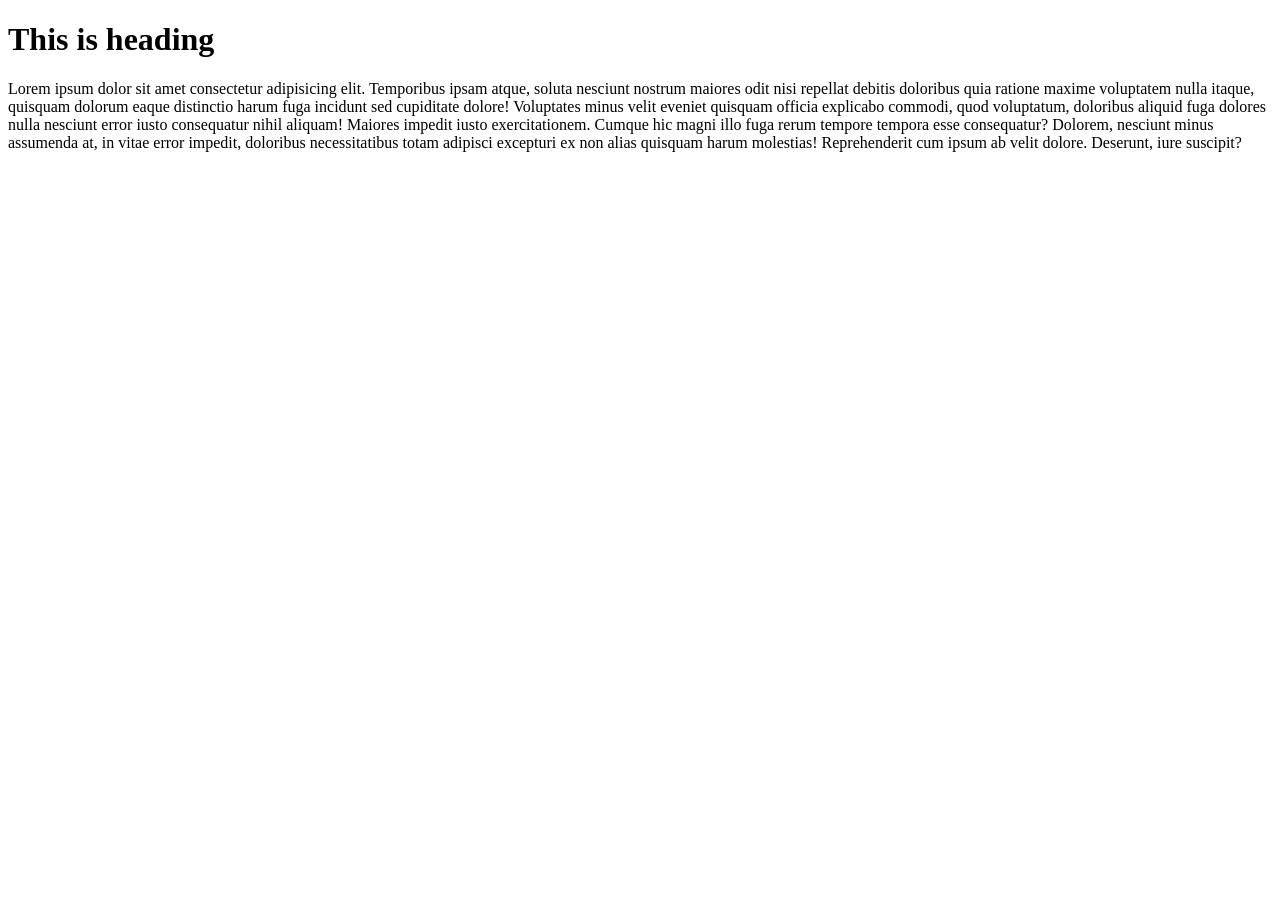
<file: A1/index.html>
<!DOCTYPE html>
<html lang="en">
  <head>
    <meta charset="UTF-8" />
    <meta name="viewport" content="width=device-width, initial-scale=1.0" />
    <title>Document</title>
  </head>
  <body>
    <h1>This is heading</h1>
    <p>
      Lorem ipsum dolor sit amet consectetur adipisicing elit. Temporibus ipsam
      atque, soluta nesciunt nostrum maiores odit nisi repellat debitis
      doloribus quia ratione maxime voluptatem nulla itaque, quisquam dolorum
      eaque distinctio harum fuga incidunt sed cupiditate dolore! Voluptates
      minus velit eveniet quisquam officia explicabo commodi, quod voluptatum,
      doloribus aliquid fuga dolores nulla nesciunt error iusto consequatur
      nihil aliquam! Maiores impedit iusto exercitationem. Cumque hic magni illo
      fuga rerum tempore tempora esse consequatur? Dolorem, nesciunt minus
      assumenda at, in vitae error impedit, doloribus necessitatibus totam
      adipisci excepturi ex non alias quisquam harum molestias! Reprehenderit
      cum ipsum ab velit dolore. Deserunt, iure suscipit?
    </p>
  </body>
</html>
</file>
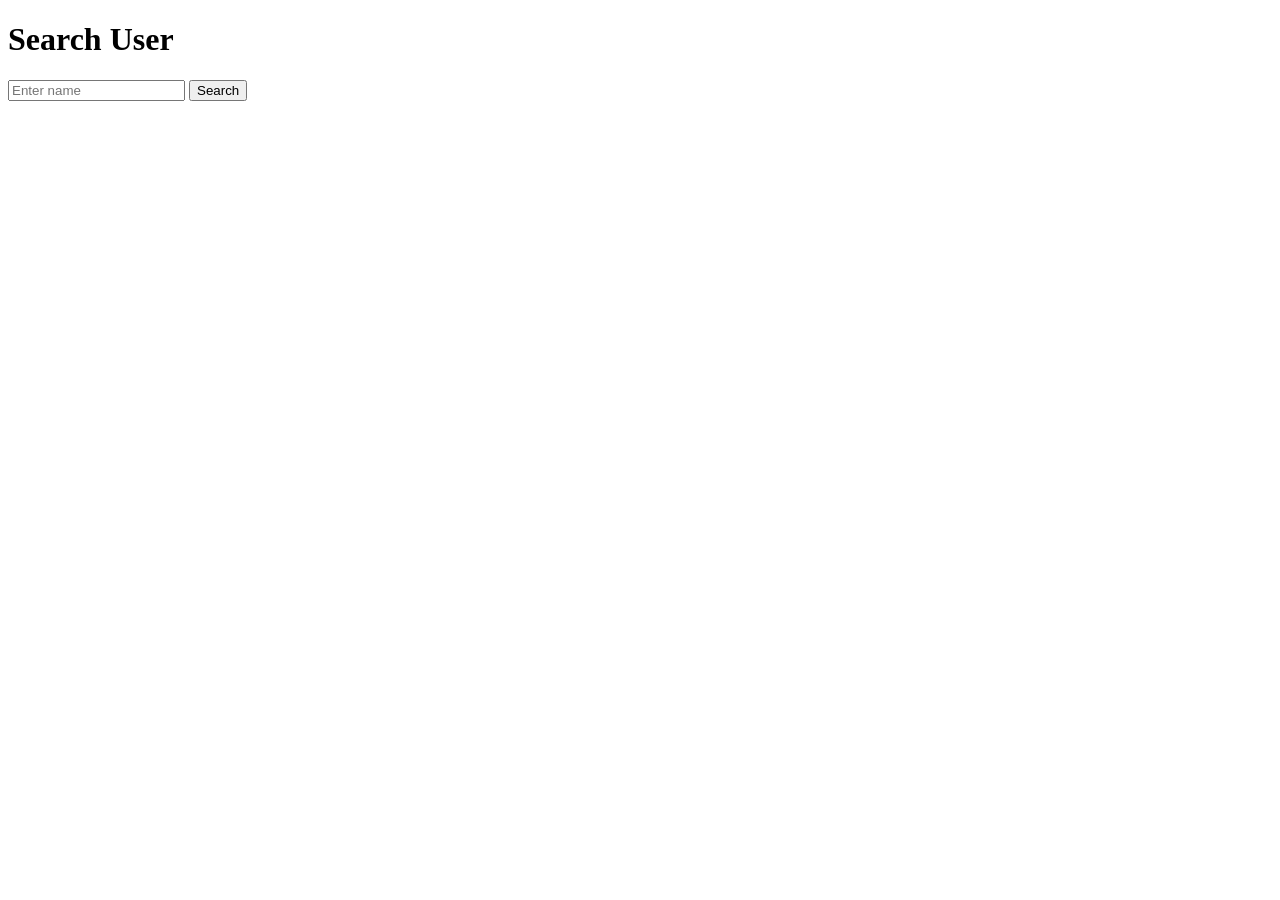
<file: A11/index.html>
<!-- You can look for the names in day-4 index 2 -->

<!DOCTYPE html>
<html lang="en">
<head>
  <meta charset="UTF-8" />
  <meta name="viewport" content="width=device-width, initial-scale=1.0"/>
  <title>User Search</title>
</head>
<body>
  <h1>Search User</h1>
  <input type="text" id="txtSearch" placeholder="Enter name" />
  <button onclick="searchUser()">Search</button>
  <div id="dvResult" style="margin-top: 20px;"></div>

  <script>
    const url = "https://jsonplaceholder.typicode.com/users";
    let allUsers = [];

    // Fetch all users once and store
    fetch(url)
      .then((res) => res.json())
      .then((users) => {
        allUsers = users;
      });

    // Function to search and display user details
    function searchUser() {
      const name = document.getElementById("txtSearch").value.trim().toLowerCase();
      const user = allUsers.find(u => u.name.toLowerCase() === name);

      if (user) {
        let details = `
          <h2>Details for ${user.name}</h2>
          <p><strong>Username:</strong> ${user.username}</p>
          <p><strong>Email:</strong> ${user.email}</p>
          <p><strong>Phone:</strong> ${user.phone}</p>
          <p><strong>Website:</strong> ${user.website}</p>
          <p><strong>Company:</strong> ${user.company.name}</p>
          <p><strong>Address:</strong> ${user.address.street}, ${user.address.city}, ${user.address.zipcode}</p>
        `;
        document.getElementById("dvResult").innerHTML = details;
      } 
      else {
        document.getElementById("dvResult").innerHTML = "No one with that name.";
      }
    }
  </script>
</body>
</html>
</file>
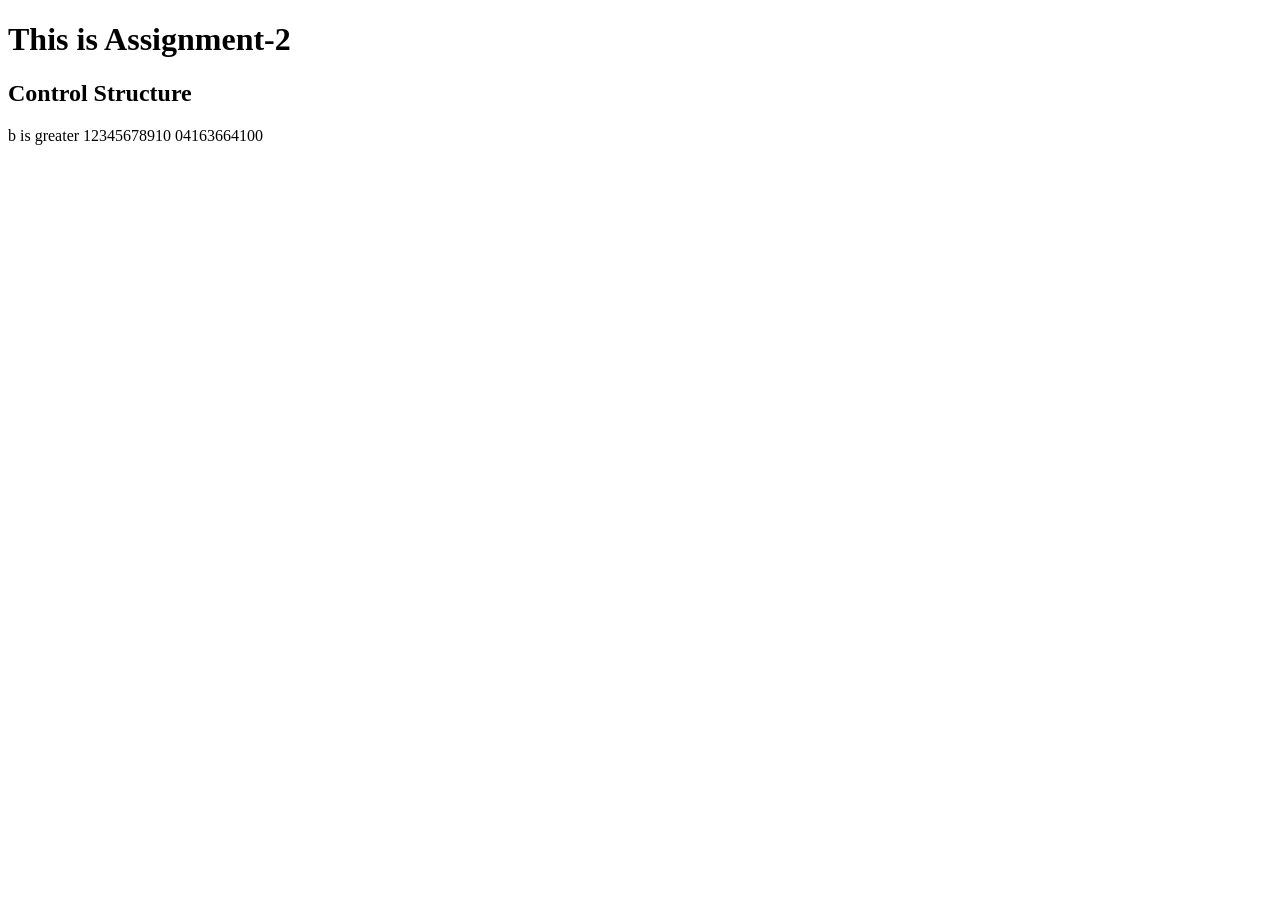
<file: A2/index.html>
<!DOCTYPE html>
<html lang="en">
<head>
    <meta charset="UTF-8">
    <meta name="viewport" content="width=device-width, initial-scale=1.0">
    <title>Document</title>
</head>
<body>
    <h1>This is Assignment-2</h1>
    <h2>Control Structure</h2>
    <script>
        let a=10
        let b=15
        if(a>b)
    {
        document.write("a is greater")
    }
        else if(b>a)
    {
        document.write("b is greater")
    }
        else
    {
        document.write("Both are equal")
    }

    let i=1
    document.write("\n")
    while(i<11)
    {
        document.write(i)
        i++
    }
    document.write("\n")
    for(let j=0;j<11;j++)
    {
        document.write(j*j)
        j++
    }
    </script>
</body>
</html>
</file>
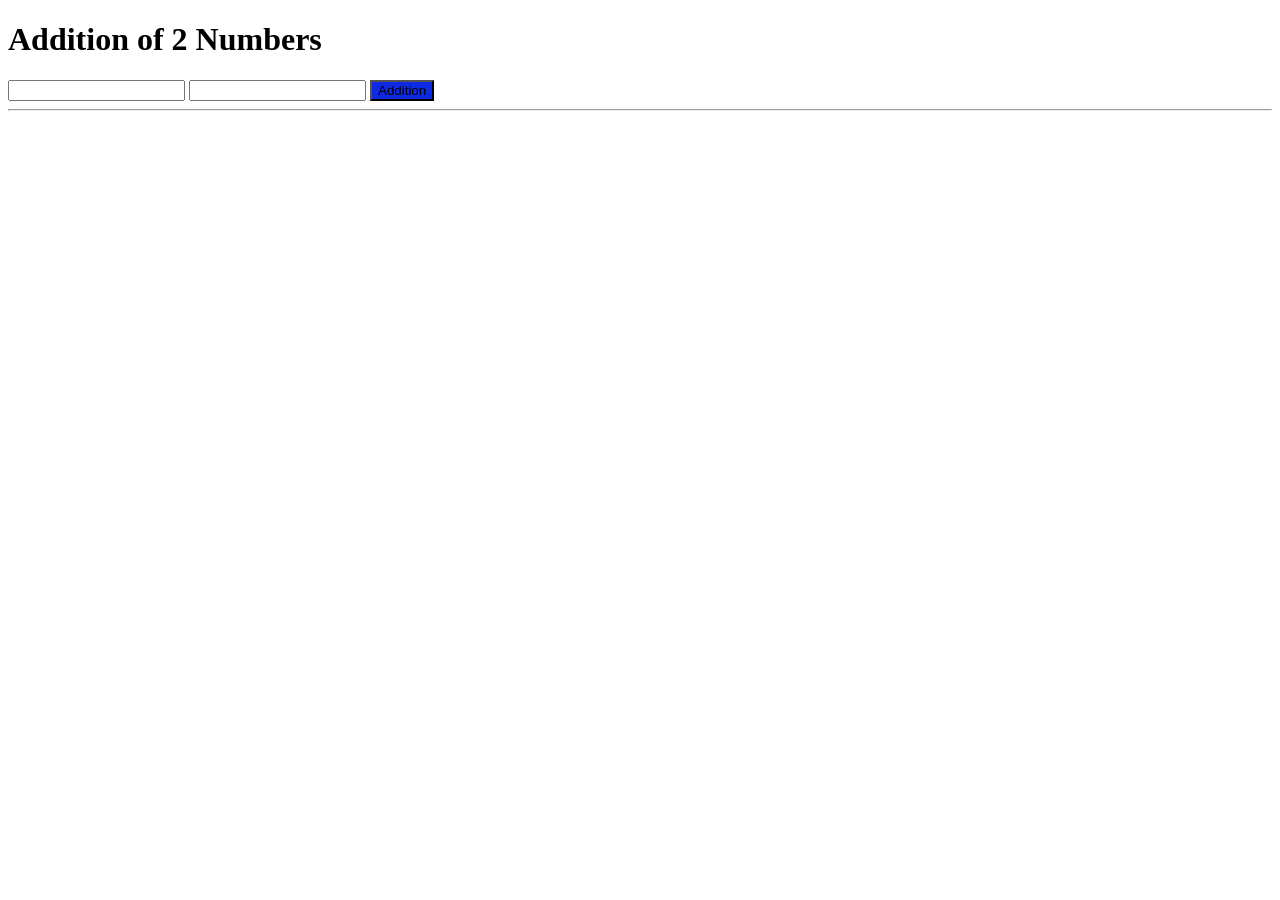
<file: A3/index.html>
<!DOCTYPE html>
<html>
<head>
    <title>Add Numbers</title>
    <script>
        function addNumbers() {
            var a = Number(num1.value);
            var b = Number(num2.value);
            var sum = a + b;
            alert("Sum = " + sum);
            // dvResult.innerHTML = a + b;
        }
    </script>
</head>
<body>
    <h1>Addition of 2 Numbers</h1>
    <input type="text" id="num1">
    <input type="text" id="num2">
    <button onclick="addNumbers()" style="background-color: rgb(14, 42, 227);">Addition</button>
    <hr>
    <!-- <div></div> -->
</body>
</html>
</file>
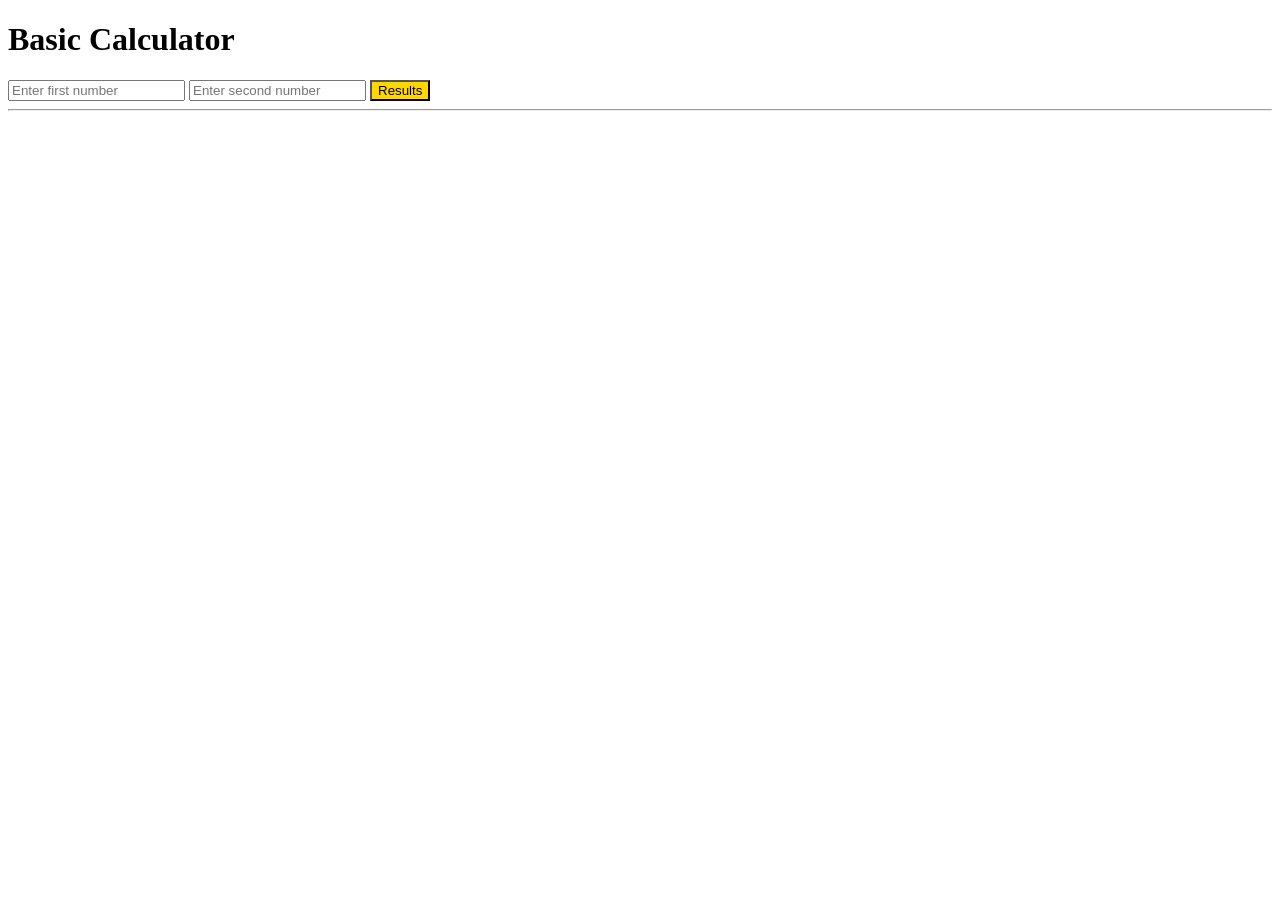
<file: A4/index.html>
<!DOCTYPE html>
<html lang="en">
<head>
    <meta charset="UTF-8">
    <meta name="viewport" content="width=device-width, initial-scale=1.0">
    <title>Calculator using Functions</title>
    <script>
        function calculate() {
            var a = Number(document.getElementById("num1").value);
            var b = Number(document.getElementById("num2").value);

            function add(a, b) {
                return a + b;
            }

            function sub(a, b) {
                return a - b;
            }

            function mul(a, b) {
                return a * b;
            }

            function divi(a, b) {
                return b !== 0 ? (a / b).toFixed(2) : "Cannot divide by zero";
            }

            var addition = a + " + " + b + " = " + add(a, b);
            var subtraction = a + " - " + b + " = " + sub(a, b);
            var multiplication = a + " * " + b + " = " + mul(a, b);
            var division = a + " ÷ " + b + " = " + divi(a, b);

            document.getElementById("results").innerHTML =
                "<p>" + addition + "</p>" +
                "<p>" + subtraction + "</p>" +
                "<p>" + multiplication + "</p>" +
                "<p>" + division + "</p>";
        }
    </script>
</head>
<body>
    <h1>Basic Calculator</h1>
    <input type="text" id="num1" placeholder="Enter first number">
    <input type="text" id="num2" placeholder="Enter second number">
    <button onclick="calculate()" style="background-color: gold;">Results</button>
    <hr>
    <div id="results"></div> 
</body>
</html>
</file>
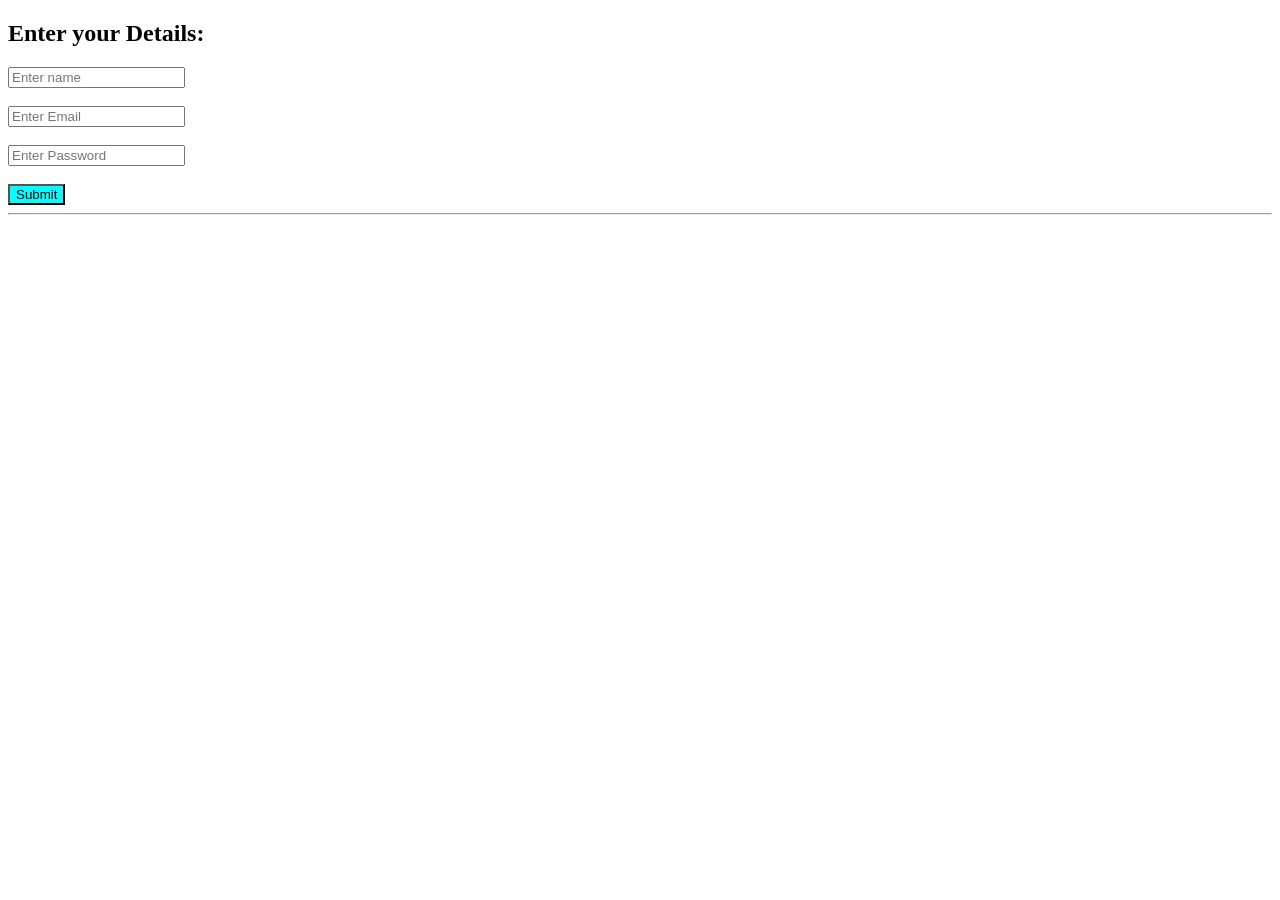
<file: A5/index.html>
<!DOCTYPE html>
<html lang="en">
<head>
    <meta charset="UTF-8">
    <meta name="viewport" content="width=device-width, initial-scale=1.0">
    <title>Document</title>
</head>
<body>
    <h2>Enter your Details:</h2>
    <input type="text" id="name" placeholder="Enter name">
    <br><br>
    <input type="text" id="email" placeholder="Enter Email">
    <br><br>
    <input type="text" id="password" placeholder="Enter Password">
    <br><br>
    <button onclick="displayData()" style="background-color: aqua;">Submit</button>
    <hr>

    <div id="output"></div>

    <script>
    function displayData() {
      const name = document.getElementById("name").value;
      const email = document.getElementById("email").value;
      const password = document.getElementById("password").value;

      const output = `
        <p>Name: ${name}</p>
        <p>Email: ${email}</p>
        <p>Password: ${password}</p>
      `;

      document.getElementById("output").innerHTML = output;
    }
  </script>
</body>
</html>
</file>
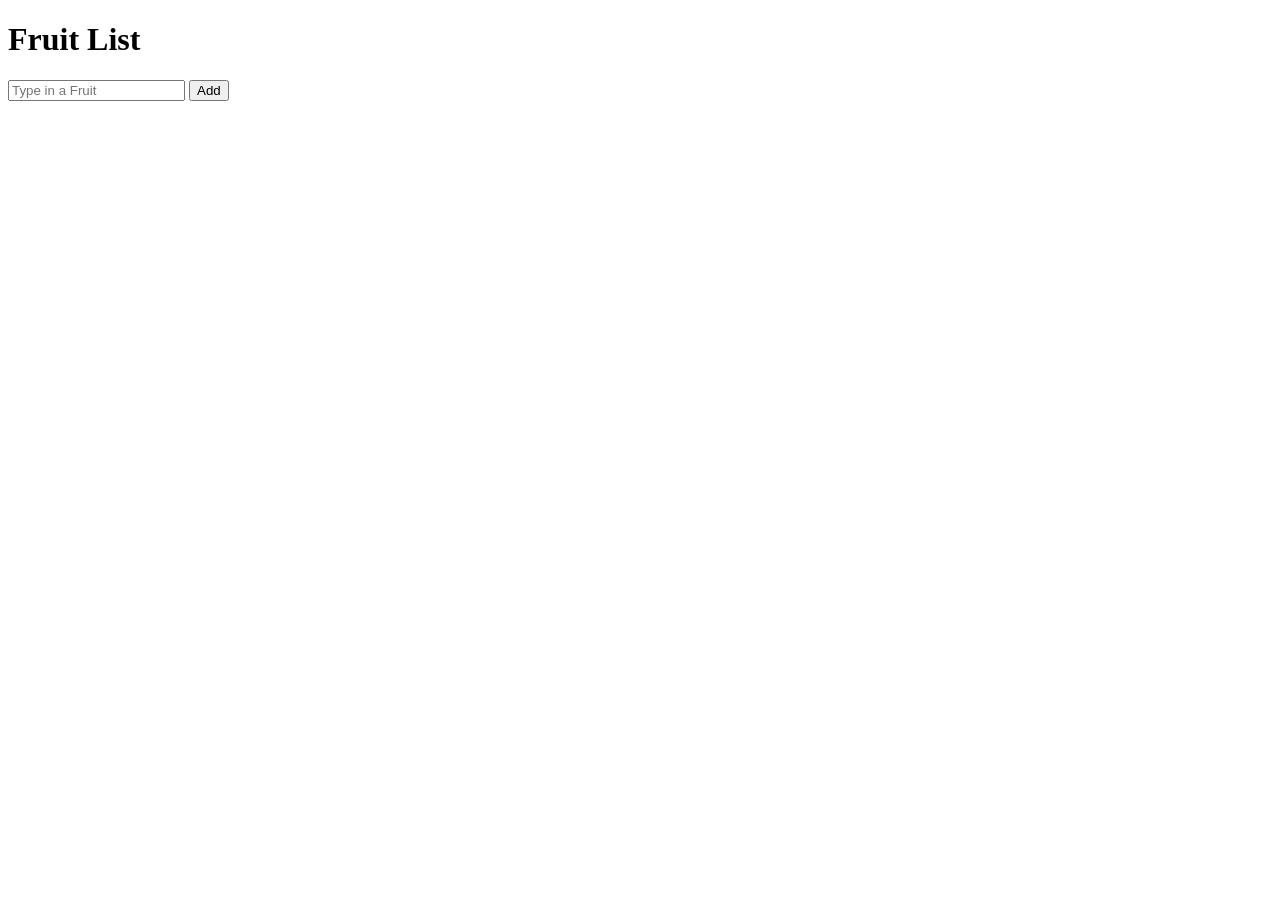
<file: A6/index.html>
<!DOCTYPE html>
<html lang="en">
  <head>
    <meta charset="UTF-8" />
    <meta name="viewport" content="width=device-width, initial-scale=1.0" />
    <title>Fruit List</title>
    <script>
      const fruits = [];
      function add() {
        const input = document.getElementById("txt1").value;
        fruits.push(input);
        const listHTML = fruits.map((fruit) => `<li>${fruit}</li>`).join("");
        document.getElementById("fruitList").innerHTML = listHTML;
      }
    </script>
  </head>
  <body>
    <div>
      <h1>Fruit List</h1>
      <input type="text" id="txt1" placeholder="Type in a Fruit"/>
      <button onclick="add()">Add</button>
      <ul id="fruitList"></ul>
    </div>
  </body>
</html>
</file>
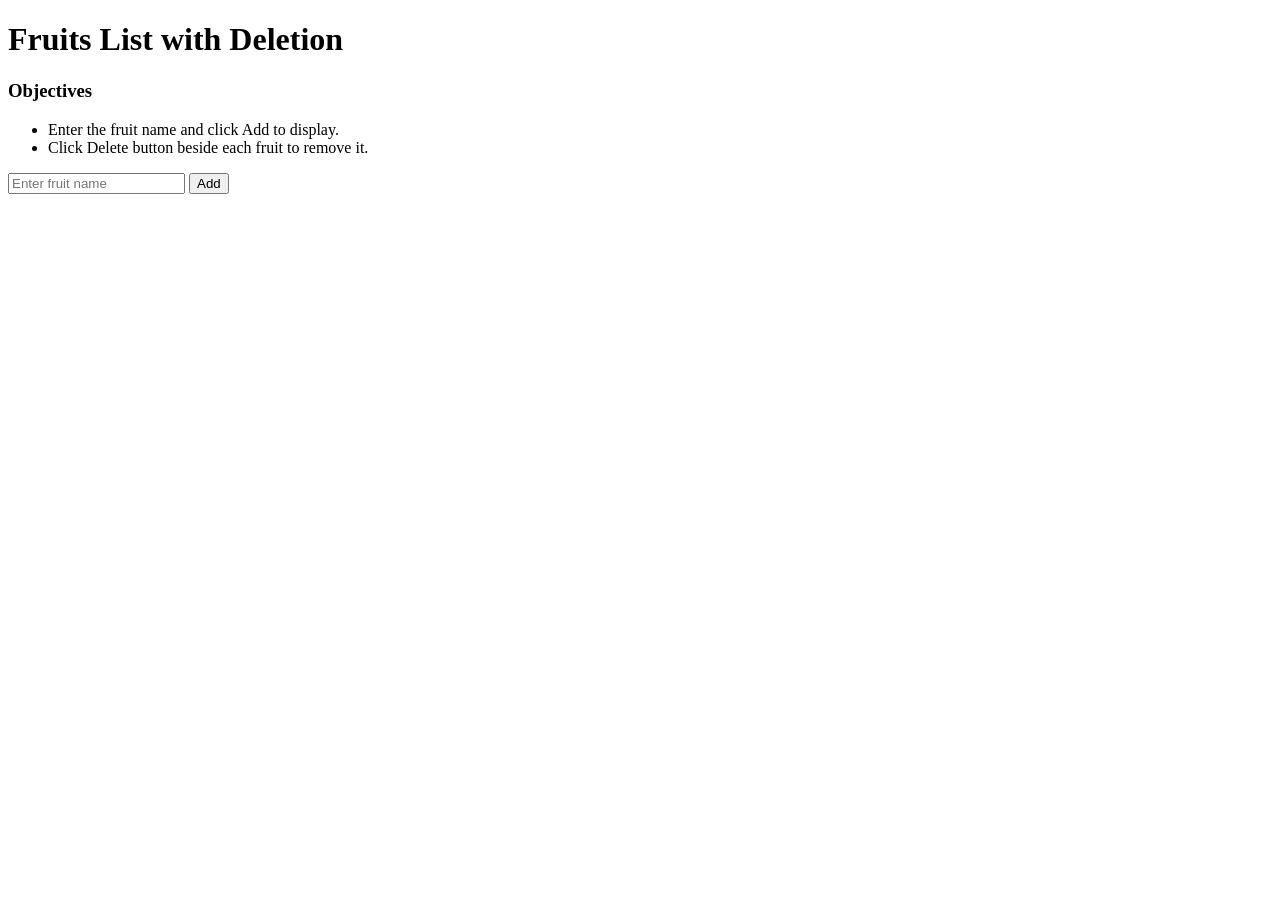
<file: A7/index.html>
<!DOCTYPE html>
<html>
<head>
  <title>Fruits List with Individual Delete</title>
</head>
<body>
  <h1>Fruits List with Deletion</h1>
  <h3>Objectives</h3>
  <ul>
    <li>Enter the fruit name and click Add to display.</li>
    <li>Click Delete button beside each fruit to remove it.</li>
  </ul>

  <input type="text" id="fruitInput" placeholder="Enter fruit name">
  <button onclick="addFruit()">Add</button>

  <ul id="fruitList"></ul>

  <script>
    let fruits = [];

    function addFruit() {
      const input = document.getElementById("fruitInput");
      const fruit = input.value.trim();
      if (fruit !== "") {
        fruits.push(fruit);
        input.value = "";
        showFruits();
      }
    }

    function deleteFruit(value) {
      fruits = fruits.filter(fruit => fruit !== value);
      showFruits();
    }

    function showFruits() {
      const list = document.getElementById("fruitList");
      list.innerHTML = fruits
        .map(fruit =>
          <li>${fruit} <button onclick="deleteFruit('${fruit}')">Delete</button></li>
        )
        .join("");
    }
  </script>
</body>
</html>
</file>
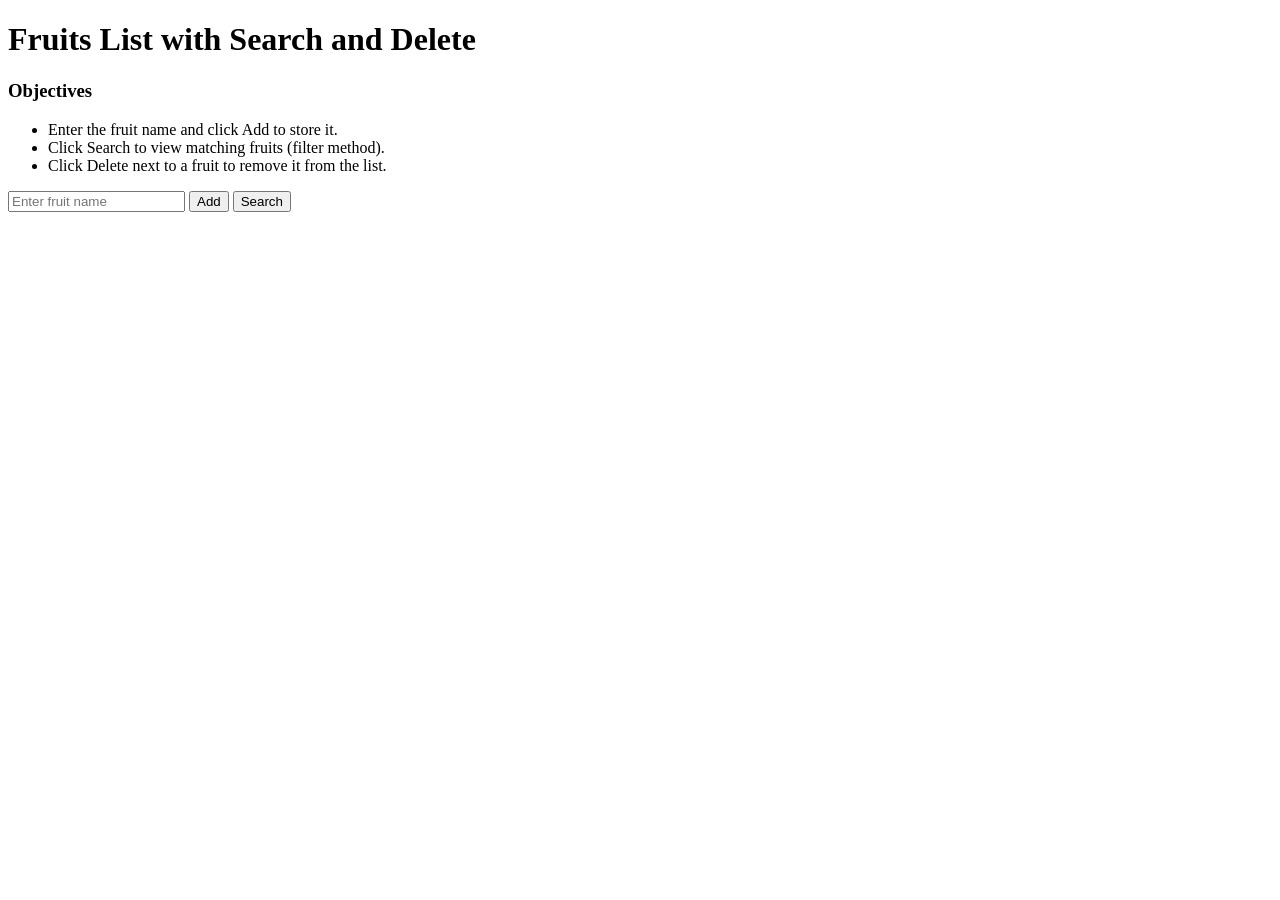
<file: A8/index.html>
<!DOCTYPE html>
<html lang="en">
<head>
    <meta charset="UTF-8">
    <meta name="viewport" content="width=device-width, initial-scale=1.0">
    <title>Document</title>
</head>
<body>
    
</body>
</html><!DOCTYPE html>
<html>
<head>
  <title>Fruits List with Search and Delete</title>
</head>
<body>
  <h1>Fruits List with Search and Delete</h1>
  <h3>Objectives</h3>
  <ul>
    <li>Enter the fruit name and click Add to store it.</li>
    <li>Click Search to view matching fruits (filter method).</li>
    <li>Click Delete next to a fruit to remove it from the list.</li>
  </ul>

  <input type="text" id="fruitInput" placeholder="Enter fruit name">
  <button onclick="addFruit()">Add</button>
  <button onclick="searchFruit()">Search</button>

  <ul id="fruitList"></ul>

  <script>
    let fruits = [];

    function addFruit() {
      const input = document.getElementById("fruitInput");
      const fruit = input.value.trim();
      if (fruit !== "") {
        fruits.push(fruit);
        input.value = "";
        showFruits(fruits, true); 
      }
    }

    function deleteFruit(value) {
      fruits = fruits.filter(fruit => fruit !== value);
      showFruits(fruits, true);  
    }

    function searchFruit() {
      const query = document.getElementById("fruitInput").value.trim().toLowerCase();
      const result = fruits.filter(fruit => fruit.toLowerCase().includes(query));
      showFruits(result, false); 
    }

    function showFruits(list, withDelete) {
      const listElement = document.getElementById("fruitList");
      listElement.innerHTML = list.map(fruit => {
        return withDelete
          ? <li>${fruit} <button onclick="deleteFruit('${fruit}')">Delete</button></li>
          : <li>${fruit}</li>;
      }).join("");
    }
  </script>
</body>
</html>
</file>
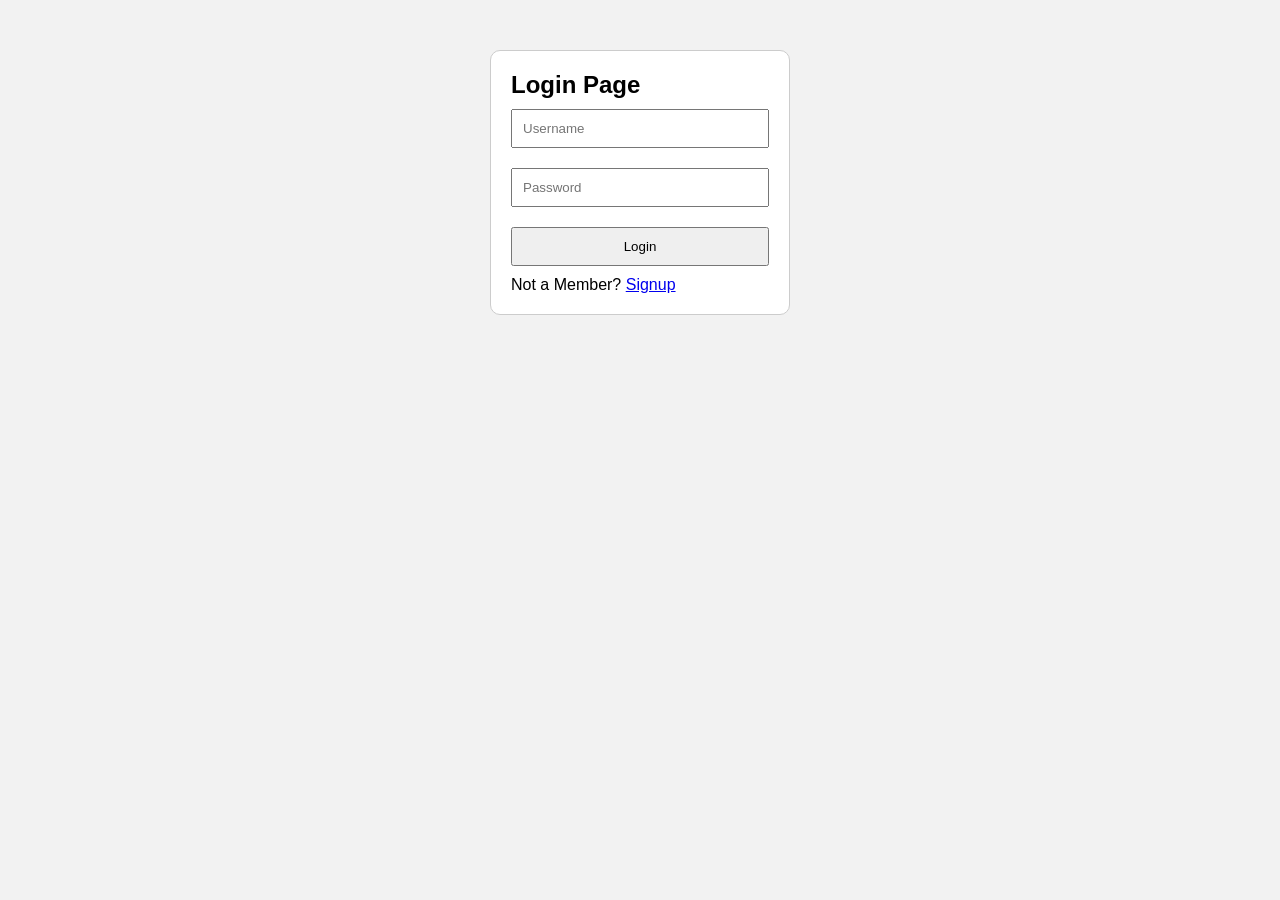
<file: Day 2 exam question/index.html>
<!DOCTYPE html>
<html lang="en">
<head>
  <meta charset="UTF-8" />
  <meta name="viewport" content="width=device-width, initial-scale=1.0"/>
  <title>Mini Website</title>
  <link rel="stylesheet" href="style.css">
</head>
<body>

  <nav id="nav">
    <a href="#" onclick="showPage('home')">Home</a>
    <a href="#" onclick="showPage('about')">About</a>
    <a href="#" onclick="showPage('contact')">ContactUS</a>
    <a href="#" onclick="logout()">Logout</a>
  </nav>

  <div id="login" class="form-box">
    <h2>Login Page</h2>
    <input type="text" id="loginUser" placeholder="Username" required>
    <input type="password" id="loginPass" placeholder="Password" required>
    <button onclick="login()">Login</button>
    <p>Not a Member? <a href="#" onclick="toggleForm()">Signup</a></p>
  </div>

  <div id="register" class="form-box" style="display: none;">
    <h2>Registration Page</h2>
    <input type="text" id="regUser" placeholder="Choose Username" required>
    <input type="password" id="regPass" placeholder="Choose Password" required>
    <button onclick="register()">Register</button>
    <p>Already a Member? <a href="#" onclick="toggleForm()">Login</a></p>
  </div>

  <div id="home" class="page container">
    <h2>Welcome to the Home Page</h2>
  </div>

  <div id="about" class="page container">
    <h2>About Page</h2>
  </div>

  <div id="contact" class="page container">
    <h2>Contact Us</h2>
    <p>Email: example@domain.com<br>Phone: +91-1234567890</p>
  </div>

  <script>
    let users = {}; 

    function toggleForm() {
      const loginBox = document.getElementById('login');
      const registerBox = document.getElementById('register');
      loginBox.style.display = loginBox.style.display === 'none' ? 'block' : 'none';
      registerBox.style.display = registerBox.style.display === 'none' ? 'block' : 'none';
    }

    function register() {
      const username = document.getElementById('regUser').value;
      const password = document.getElementById('regPass').value;
      if (!username || !password) return alert('Please fill all fields.');
      users[username] = password;
      alert('Registration successful! You can now log in.');
      toggleForm();
    }

    function login() {
      const username = document.getElementById('loginUser').value;
      const password = document.getElementById('loginPass').value;
      if (users[username] === password) {
        document.getElementById('login').style.display = 'none';
        document.getElementById('nav').style.display = 'flex';
        document.getElementById('footer').style.display = 'block';
        showPage('home');
      } else {
        alert('Invalid credentials!');
      }
    }

    function showPage(pageId) {
      document.querySelectorAll('.page').forEach(p => p.style.display = 'none');
      document.getElementById(pageId).style.display = 'block';
    }

    function logout() {
      document.getElementById('nav').style.display = 'none';
      document.getElementById('footer').style.display = 'none';
      document.querySelectorAll('.page').forEach(p => p.style.display = 'none');
      document.getElementById('loginUser').value = '';
      document.getElementById('loginPass').value = '';
      document.getElementById('login').style.display = 'block';
    }
  </script>

</body>
</html>
</file>
<file: Day 2 exam question/style.css>
*{ 
    box-sizing: border-box; 
    margin: 0; 
    padding: 0; 
}
body{ 
    font-family: Arial,sans-serif; 
    background: #f2f2f2; 
}
nav{
    background-color: #004aad;
    padding: 15px;
    display: flex;
    justify-content: space-around;
    color: white;
}
    nav a {
      color: white;
      text-decoration: none;
      font-weight: bold;
    }
    nav a:hover {
      text-decoration: underline;
    }
    .container {
      padding: 30px;
      min-height: 60vh;
      text-align: center;
    }
    .footer {
      background-color: #003366;
      color: green;
      text-align: center;
      padding: 10px;
    }
    .form-box {
      width: 300px;
      margin: 50px auto;
      padding: 20px;
      background: white;
      border: 1px solid #ccc;
      border-radius: 10px;
    }
    input, button {
      width: 100%;
      margin: 10px 0;
      padding: 10px;
    }
    #nav, #footer, .page { display: none; }
</file>
